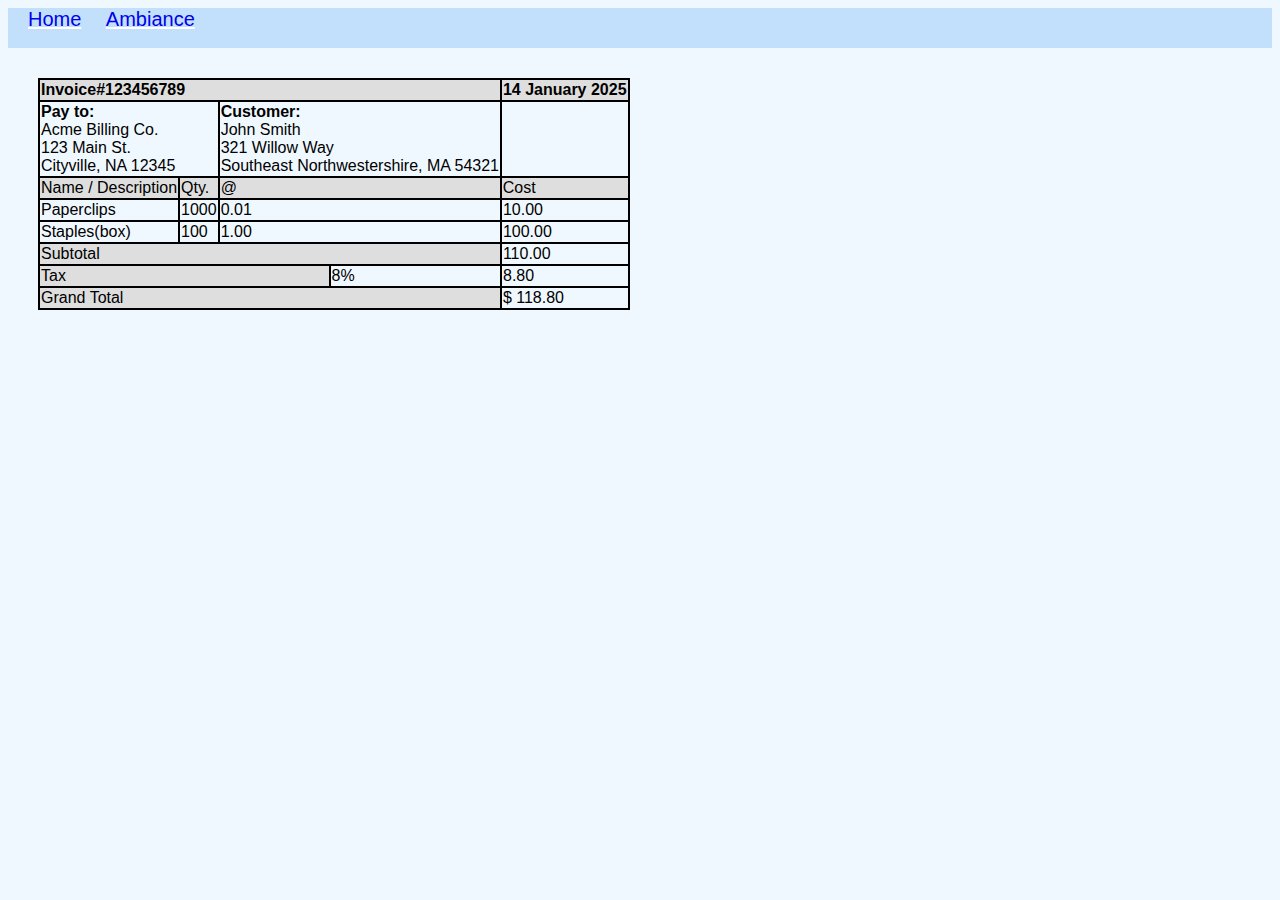
<file: Gimnasio/index.html>
<!DOCTYPE html>
<html lang="en">
<head>
    <meta charset="UTF-8">
    <meta name="viewport" content="width=device-width, initial-scale=1.0">
    <title>Document</title>
 <link rel="stylesheet" href="style.css">
 <nav>
     <a href="#">Home</a>
    <a href="./gatitos.html">Ambiance</a>
</nav>
</head>
<body>
    <table>
        <tr class="gray">
            <th colspan="7" class="invoice14">Invoice#123456789</th>
            <th colspan="2" class="invoice14">14 January 2025</th>
        </tr>
        
            <tr><td colspan="4"><strong>Pay to:</strong> <br>
            Acme Billing Co. <br>
            123 Main St. <br>
            Cityville, NA 12345</td>
            <td colspan="4" rowspan=""><strong>Customer:</strong> <br>John Smith <br>
            321 Willow Way <br>Southeast Northwestershire, MA 54321</td>
        </tr>
        <tr class="gray">
            <td>Name / Description</td>
            <td colspan="3">Qty.</td>
            <td colspan="2">@</td>
            <td colspan="3">Cost</td>
        </tr>
        <tr>
            <td>Paperclips</td>
            <td colspan="3">1000</td>
            <td colspan="3">0.01</td>
            <td colspan="2">10.00</td>
        </tr>
        <tr><td>Staples(box)</td>
            <td colspan="3">100</td>
            <td colspan="3">1.00</td>
            <td colspan="2">100.00</td>
        </tr>
        <tr>
            <td class="gray" colspan="7">Subtotal</td>
            <td colspan="2">110.00</td>
        </tr>
        <tr><td class="gray" colspan="5">Tax</td>
            <td colspan="3">8%</td>
            <td>8.80</td>
        </tr>
        <tr>
            <td class="gray" colspan="7">Grand Total</td>
            <td colspan="2">$ 118.80</td>
        </tr>
    </table>
</body>
</html>
</file>
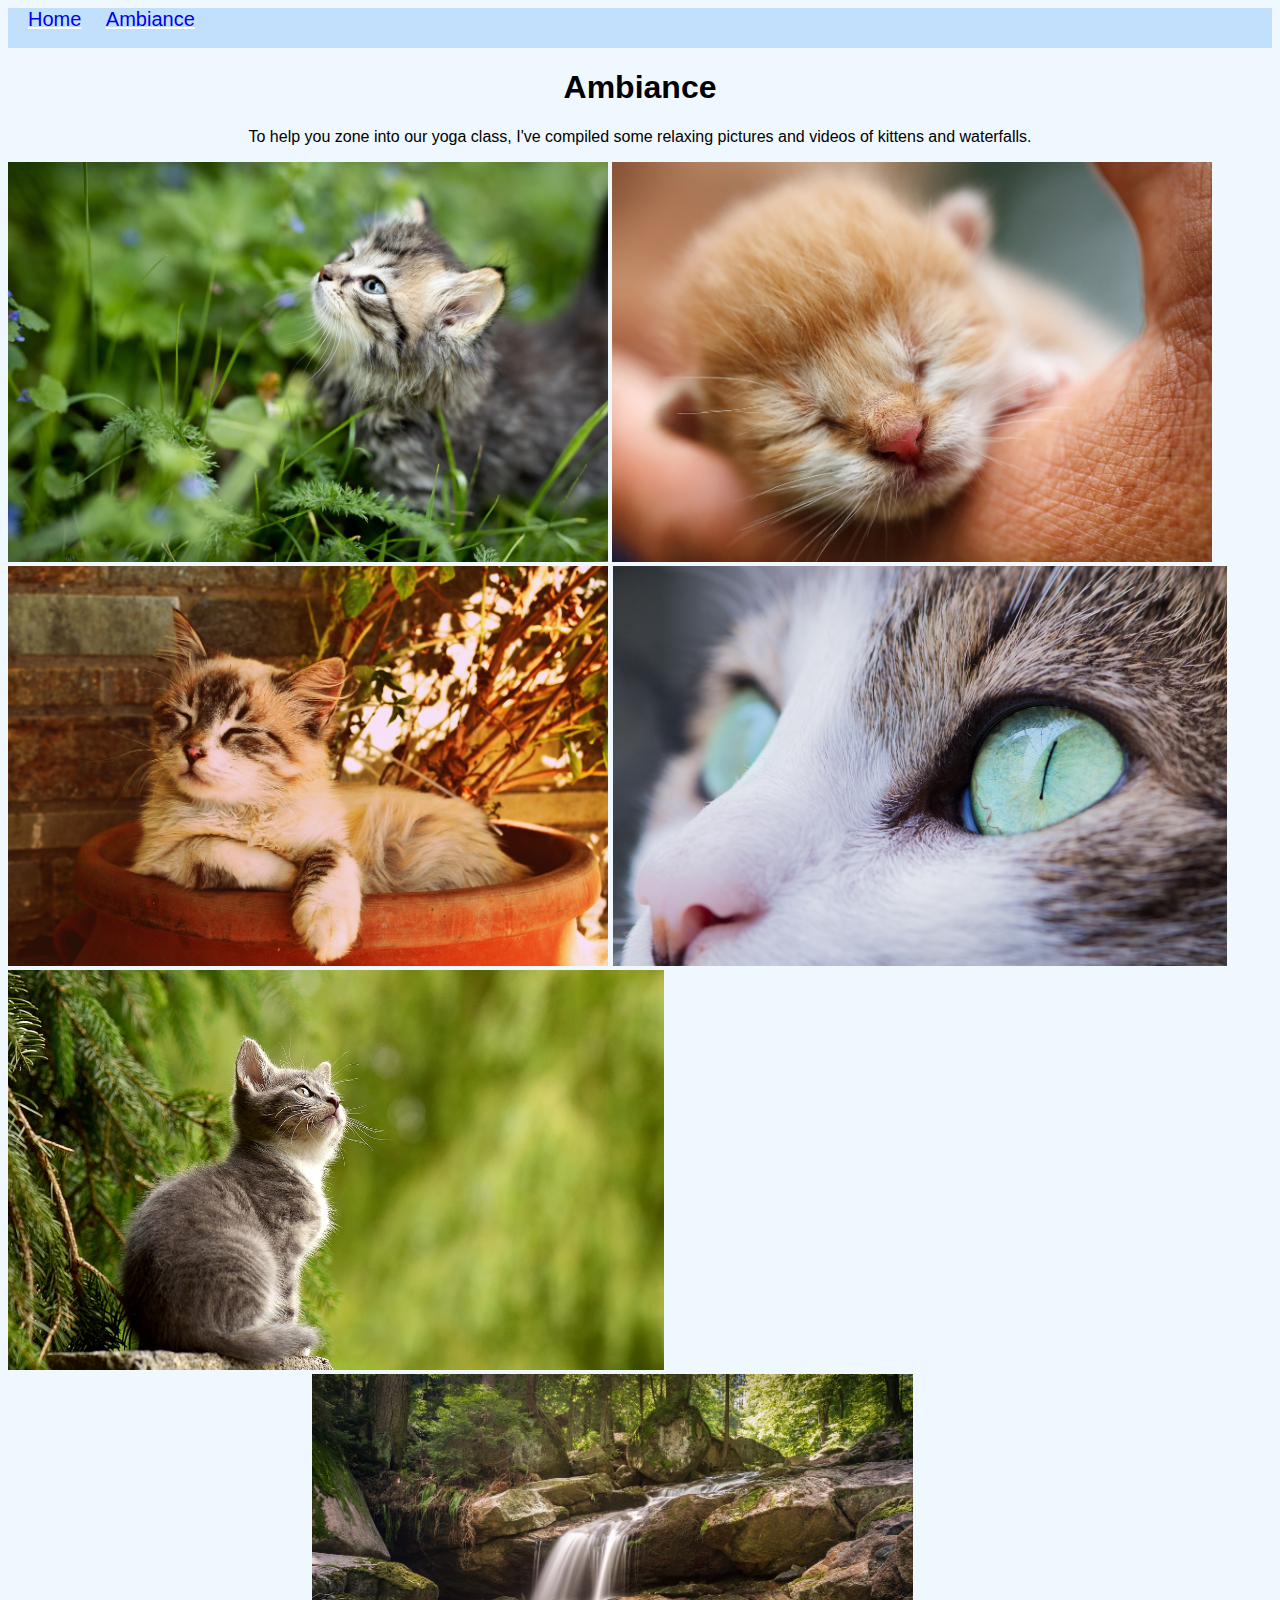
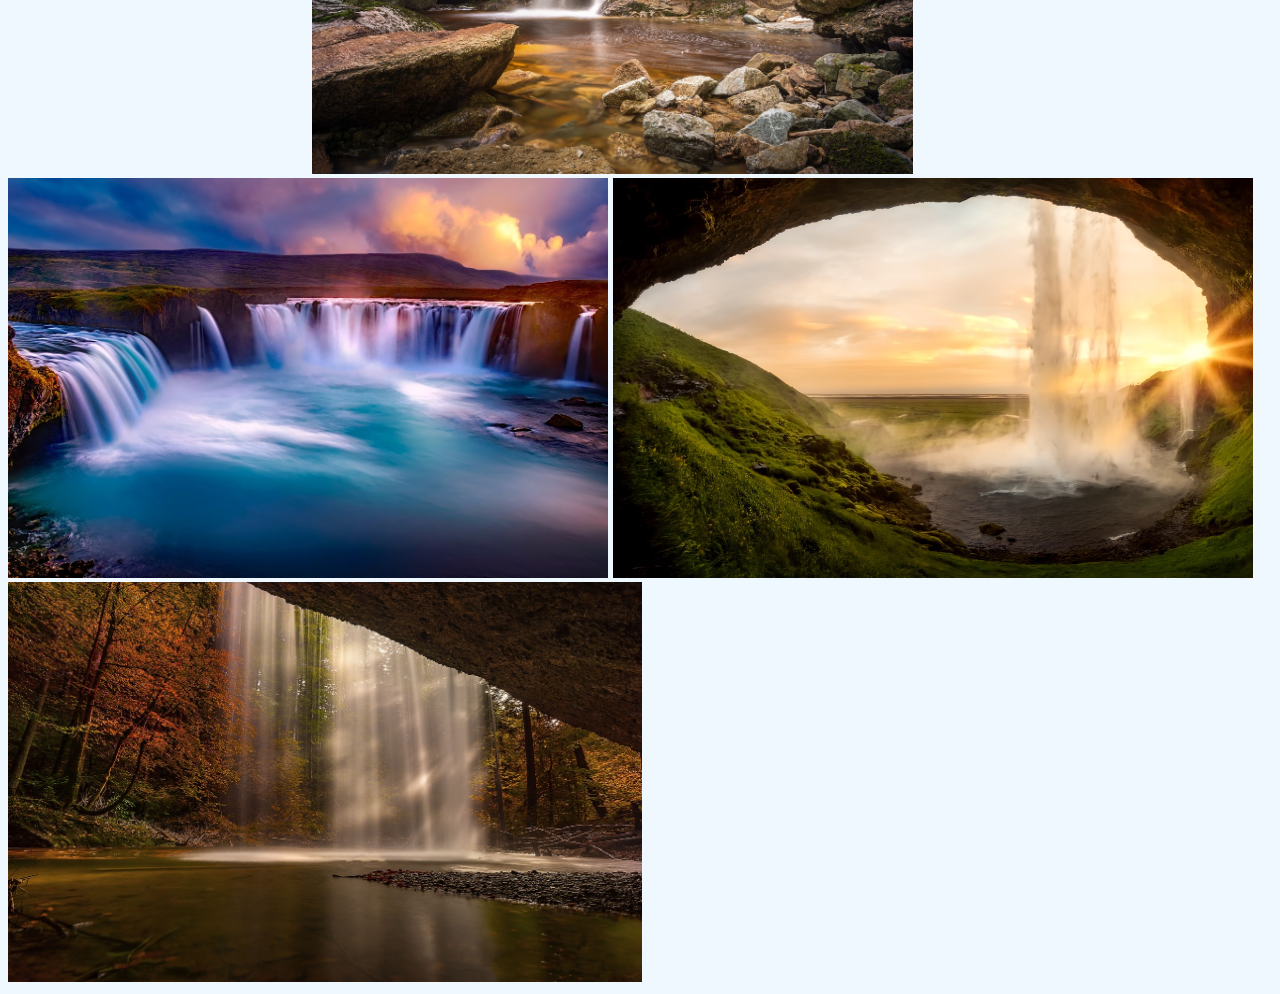
<file: Gimnasio/gatitos.html>
<!DOCTYPE html>
<html lang="en">
<head>
    <meta charset="UTF-8">
    <meta name="viewport" content="width=device-width, initial-scale=1.0">
    <link rel="stylesheet" href="style.css">
    <title>Ambiance</title>
</head>
<body>
    <nav>
        <a href="./index.html">Home</a>
        <a href="#">Ambiance</a>
    </nav>
    <h1>Ambiance</h1>
    <p>To help you zone into our yoga class, I've compiled some relaxing pictures and videos of kittens and waterfalls.</p>

    <img class="kitten" src="./kitten.jpg" alt="Kitten">
    
    <img class="kitten" src="./kitten (1).jpg" alt="Kitten">
    <img class="kitten" src="./kitten (2).jpg" alt="Kitten">
    <img class="kitten" src="./kitten (3).jpg" alt="Kitten">
    <img class="kitten" src="./kitten (4).jpg" alt="Kitten">
    <video src="https://www.youtube.com/watch?v=lE6RYpe9IT0&ab_channel=321Relaxing-MeditationRelaxClips" type="video/mp4"></video>
    <video src="https://www.youtube.com/watch?v=V1RPi2MYptM&ab_channel=SoothingRelaxation" type="video/mp4"></video>
    <img class="waterfall" src="waterfall (1).jpg" alt="Waterfall">
    <img class="waterfall" src="waterfall (2).jpg" alt="Waterfall">
    <img class="waterfall" src="waterfall (3).jpg" alt="Waterfall">
    <img class="waterfall" src="waterfall (4).jpg" alt="Waterfall">
    
</body>
</html>
</file>
<file: Gimnasio/style.css>
body {
    background-color: aliceblue;
    font-family: Arial, Helvetica, sans-serif;
}
table, th, td, tr{
    border: 2px solid black;
  border-collapse: collapse;
  margin: 30px;
}
.gray {
    background-color: rgb(222, 222, 222);
}
.invoice14 {
    text-align: left;
}

nav {
    background-color: rgb(194, 224, 251);
    height: 40px;
}

a{
    font-size: 20px;
    text-decoration-color: white;
    margin-left: 20px;
}

p, h1 {
    text-align: center;
}

.kitten {
    height: 400px;
}

.waterfall {
    height: 400px;
}
</file>
